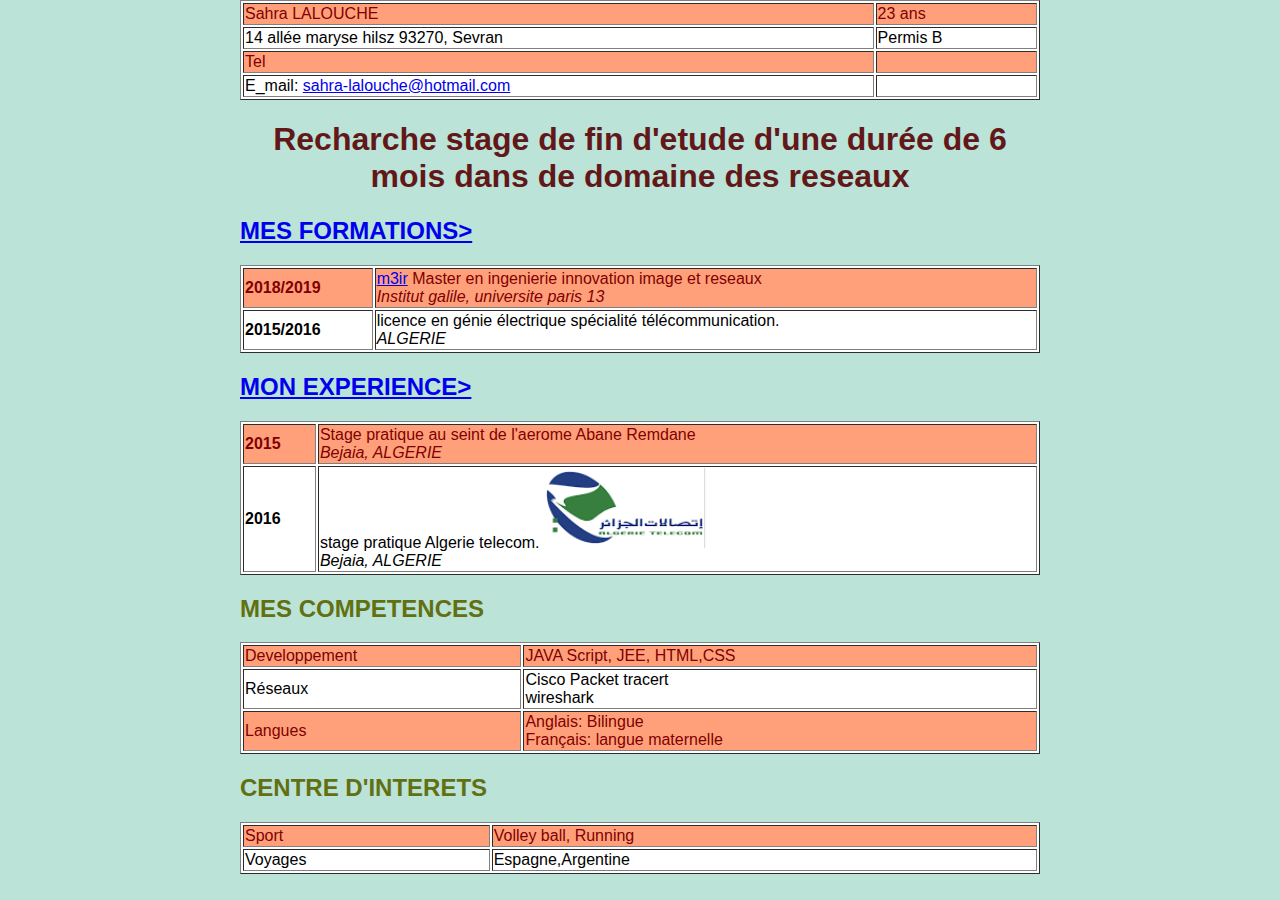
<file: tp1/index.html>
<!doctype html>
<html>

<head>
        <link rel="stylesheet" href="cv.css" /> 
    <meta charset="utf-8">
    <meta http-equiv="x-ua-compatible" content="ie=edge">
    <title>TP1</title>
    <meta name="description" content="">
    <meta name="viewport" content="width=device-width, initial-scale=1">

    <link rel="apple-touch-icon" href="apple-touch-icon.png">
   

    <style>
        table{background-color:white;

        }
         a :hover {color: orange}
         tr :hover {background-color:mediumvioletred   }

        .nth-child{color:maroon;
        background-color:lightsalmon }
       img:hover{
           transform: scale(3)  }

        body {


            background-color:rgba(118, 199, 175, 0.493);
            font-family: system, -apple-system, ".SFNSText-Regular", "San Francisco", "Roboto", "Segoe UI", "Helvetica Neue", "Lucida Grande", sans-serif;
            font-size: 16px;
            margin: 0 auto;
            max-width: 800px;
        }
    </style>

    
</head>

<body>

        <table  width="100%"  border="1px solid black">
             <tr class="nth-child">
                <td> Sahra LALOUCHE</td>
                <td>23 ans</td>
             </tr>
             
              <tr>
                <td>14 allée maryse hilsz 93270, Sevran     </td>
                <td>Permis B </td>
              </tr>
              <tr class="nth-child">
                 <td>Tel</td>
                 <td></td>
              </tr>
              <tr>
                <td>E_mail: <a href="http://www.gmail.com" href="mailto :"sahra-lalouche@hotmail.com>sahra-lalouche@hotmail.com</a> </td>
                <td> </td>
                 </tr>
             
             </table>

    <p >
    <h1 style="text-align: center"  > Recharche stage de fin d'etude d'une durée de 6 mois dans de domaine des reseaux <br/> </h1>
        


    </p>
    

    <p>
        <h2> <a href="Formation.html">MES FORMATIONS></a>   </h2>
        <table  width="100%"  border="1px solid black">
                <tr class="nth-child">
                   <td><strong> 2018/2019</strong></td>
                   <td><a href="https://galilee.univ-paris13.fr/master/master-ingenierie-innovation-images-reseaux-m3ir/">m3ir</a>  Master en ingenierie innovation image et reseaux <br />
                    <em>Institut galile, universite paris 13</em> <br /></td>
                </tr>
                
                 <tr>
                   <td><strong> 2015/2016</strong>     </td>
                   <td> licence en génie électrique spécialité télécommunication.<br />
                    <em>ALGERIE </em> <br /> </td>
                 </tr>
        
         </table>
          


        <h2><a href="Experiences.html"> MON EXPERIENCE> </a>  </h2>
        <table  width="100%"  border="1px solid black">
                <tr class="nth-child">
                   <td><strong> 2015    </strong></td>
                   <td> Stage pratique au seint de l'aerome Abane Remdane<br />
                    <em>Bejaia, ALGERIE</em>  <br /> </td>
                </tr>
                
                 <tr>
                   <td><strong>  2016    </strong></td>
                   <td> stage pratique Algerie telecom.<img src="image1.png" alt="Algerie télécom" width: 10px;
                    height: 10px; /><br />
                    <em>Bejaia, ALGERIE  </em> <br />
                 </tr>
        
         </table>
       


        <h2>MES COMPETENCES </h2>

        <table  width="100%"  border="1px solid black">
               
                <tr class="nth-child">
                        <td>Developpement</td>
                        <td>JAVA Script, JEE, HTML,CSS</td>
                     </tr>
                     <tr>
                            <td>Réseaux</td>
                            <td>Cisco Packet tracert <br/>wireshark</td>
                         </tr>
                         
                <tr class="nth-child">
                        <td>Langues</td>
                        <td>Anglais: Bilingue <br/>Français: langue maternelle</td>
                     </tr>
       </table>
       <h2> CENTRE D'INTERETS <br /> </h2>

       <table  width="100%"  border="1px solid black">
               
            <tr class="nth-child">
                    <td>Sport</td>
                    <td>Volley ball, Running</td>
                 </tr>
                 <tr>
                        <td>Voyages</td>
                        <td>Espagne,Argentine</td>
                     </tr>
   </table>

    </p>

</body>

</html>
</file>
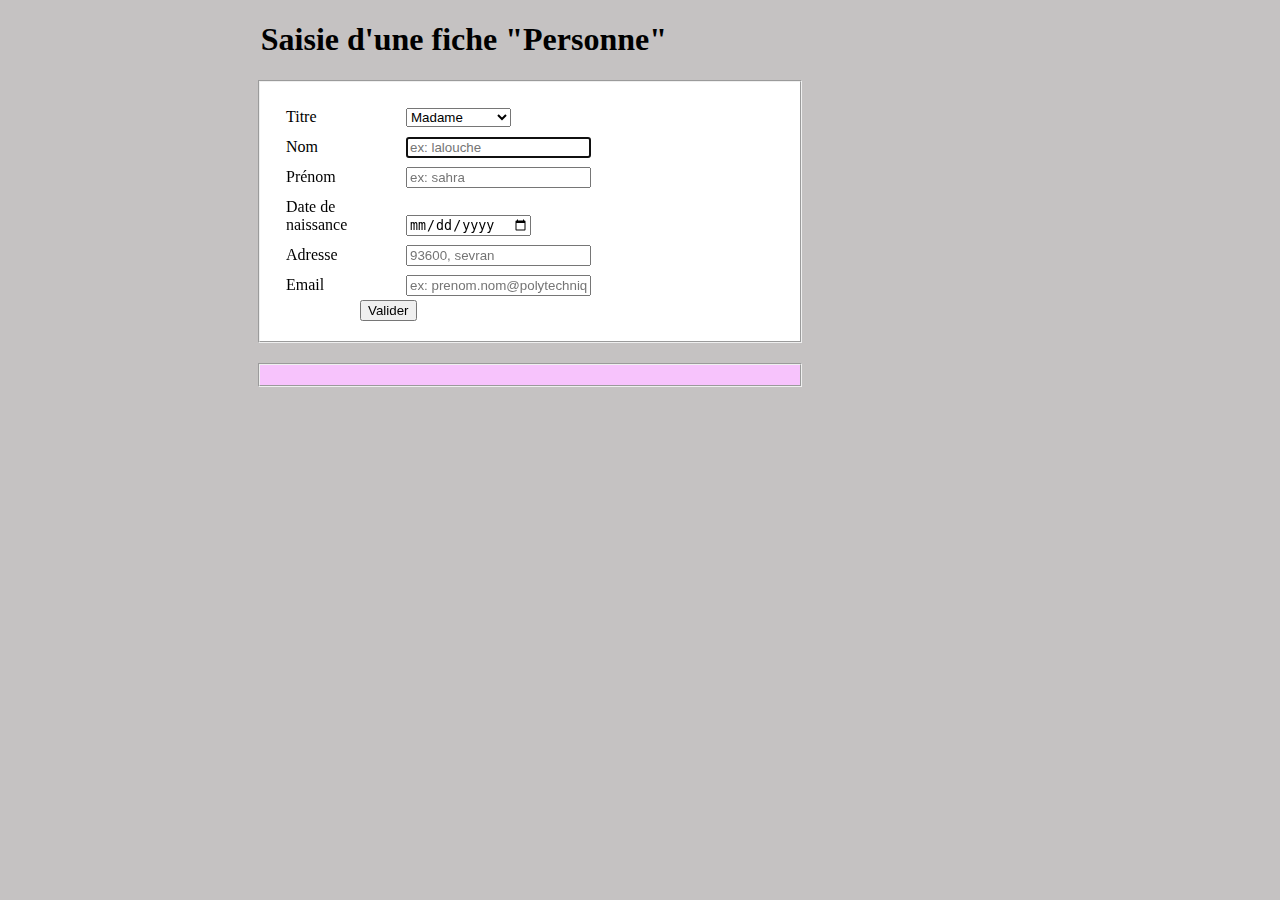
<file: tp2/index.html>
<!DOCTYPE html>
<html>

<head>
  <meta charset="utf-8" />

  <link rel="stylesheet" href="essai2tp2.css" />
  <title>TP2</title>
  <meta name="description" content="">
  <meta name="viewport" content="width=device-width, initial-scale=1">

  <script type="text/javascript" src="formulaire.js"></script>

</head>

<body>

  <h1>Saisie d'une fiche "Personne"</h1>
  <form>
    <fieldset id="section-1">

      <label for="titre">Titre </label>
      <select name="titre">
        <option value="Mme" selected="selected">Madame</option>
        <option value="Mlle">Mademoiselle</option>
        <option value="Mr">Monsieur</option>
      </select> <br />

      <label for="nom">Nom</label>
      <input type="text" name="nom" id="nom" placeholder="ex: lalouche " autofocus  minlength="5" maxlength="20"><br />
      <!--autofocus pour pointer automatiquement le curseur sur la zone nom
e required pour que le champ soit obligatoire-->
      <label for="prenom">Prénom </label>
      <input type="text" name="prenom" id="prenom" placeholder="ex: sahra" minlength="5" maxlength="20"><br>


      <label for="date">Date de naissance </label>
      <input type="date" name="date" id="date" placeholder=" jj/mm/aaa "><br>

      <label for="adress">Adresse</label>
      <input type="adress" name="adress" id="adress" placeholder="93600, sevran" minlength="5" maxlength="50"><br>

      <label for="mail">Email </label>
      <input type="email" name="mail" id="mail" placeholder="ex: prenom.nom@polytechnique.edu" minlength="5" maxlength="30"><br>

      <input type="button" value="Valider" onclick="validation()"><br>


    </fieldset>
  </form>
  <fieldset id="section-2">
    <div id="error"> </div>
  </fieldset>

  <fieldset id="section-3">
    <div id="resultat"> </div>
  </fieldset>



</body>

</html>
</file>
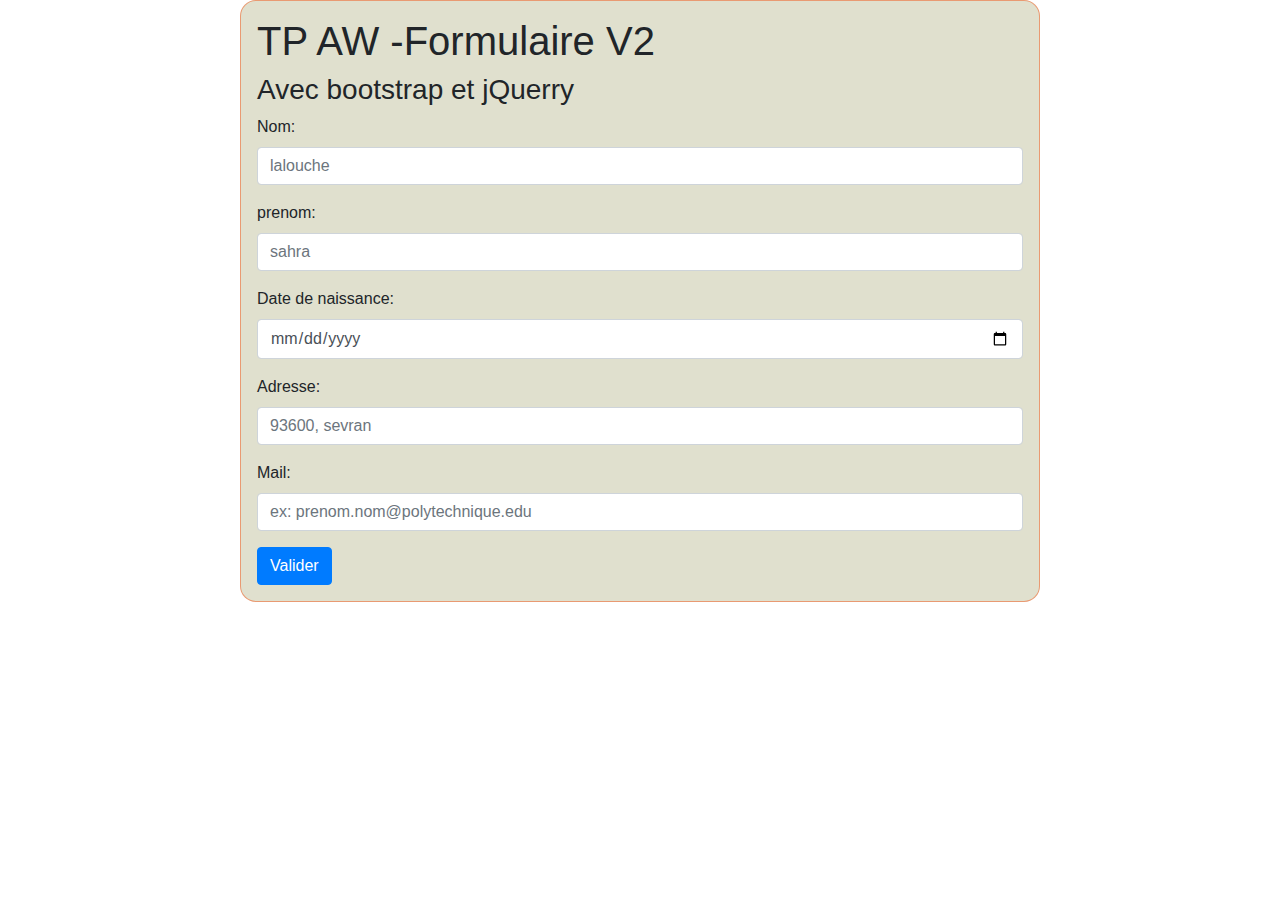
<file: tp3/index.html>
<!doctype html>
<html>
    <head>
        <meta charset="utf-8">
        <meta http-equiv="x-ua-compatible" content="ie=edge">
    
        

        <title>TP3</title>
        <meta name="description" content="">
        <meta name="viewport" content="width=device-width, initial-scale=1">

        <link rel="apple-touch-icon" href="apple-touch-icon.png">
        <script src="js/jquery-3.2.1.slim.min.js"></script>
        <link rel="stylesheet" href="css/bootstrap.min.css">
        <script src="js/popper.min.js"></script>
        <script src="js/bootstrap.min.js"></script>
        <script src="js/validation.js"></script> 


    </head>
    <body> 
            <div class="container" 
            style="margin: 0 auto;

        width: 800px;

        height: 50%;

        padding: 1em;

        border: 1px solid #f34e0d7a ;

        border-radius: 1em;

        background-color:rgba(126, 126, 52, 0.24);"> 

      
                      
        <h1>TP AW -Formulaire V2</h1>
        <h3>Avec bootstrap et jQuerry</h3>
        
       

        <form>
                <div class="form-group">
                     <label for="nom">Nom: </label>
                     <input type="text" class="form-control  champ" id="nom" placeholder="lalouche" >
                </div>
                <div class="form-group">
                    <label for="prenom">prenom: </label>
                    <input type="text" class="form-control champ" id="prenom" placeholder="sahra" >
                </div>
                <div class="form-group">
                     <label for="date">Date de naissance: </label>
                    <input type="date" class="form-control  champ" id="date" placeholder=" jj/mm/aaa ">
                      </div>

                <div class="form-group">
                    <label for="adress">Adresse: </label>
                    <input type="adress" class="form-control  champ" id="adress" placeholder="93600, sevran" >
                </div>
                <div class="form-group">
                    <label for="mail">Mail: </label>
                    <input type="email" class="form-control  champ" id="mail" placeholder="ex: prenom.nom@polytechnique.edu" >
                </div>


                <div id ="envoyer"> 
                        <input class="btn btn-primary" type="button" value="Valider"  />
                        </div>

              </form>
        
        </div>  


        <div class="modal" tabindex="-1" role="dialog" id="myModal">
                <div class="modal-dialog" role="document">
                  <div class="modal-content">
                    <div class="modal-header">
                      <h5 class="modal-title">Modal title</h5>
                      <button type="button" class="close" data-dismiss="modal" aria-label="Close">
                        <span aria-hidden="true">&times;</span>
                      </button>
                    </div>
                    <div class="modal-body">

</div>
                    <div class="modal-footer">
                    
                       <button type="button" class="btn btn-primary">Save changes</button>
                      <button type="button" class="btn btn-secondary" data-dismiss="modal">Close</button>
                    </div>
                  </div>
                </div>
              </div>
    </body>
</html>
</file>
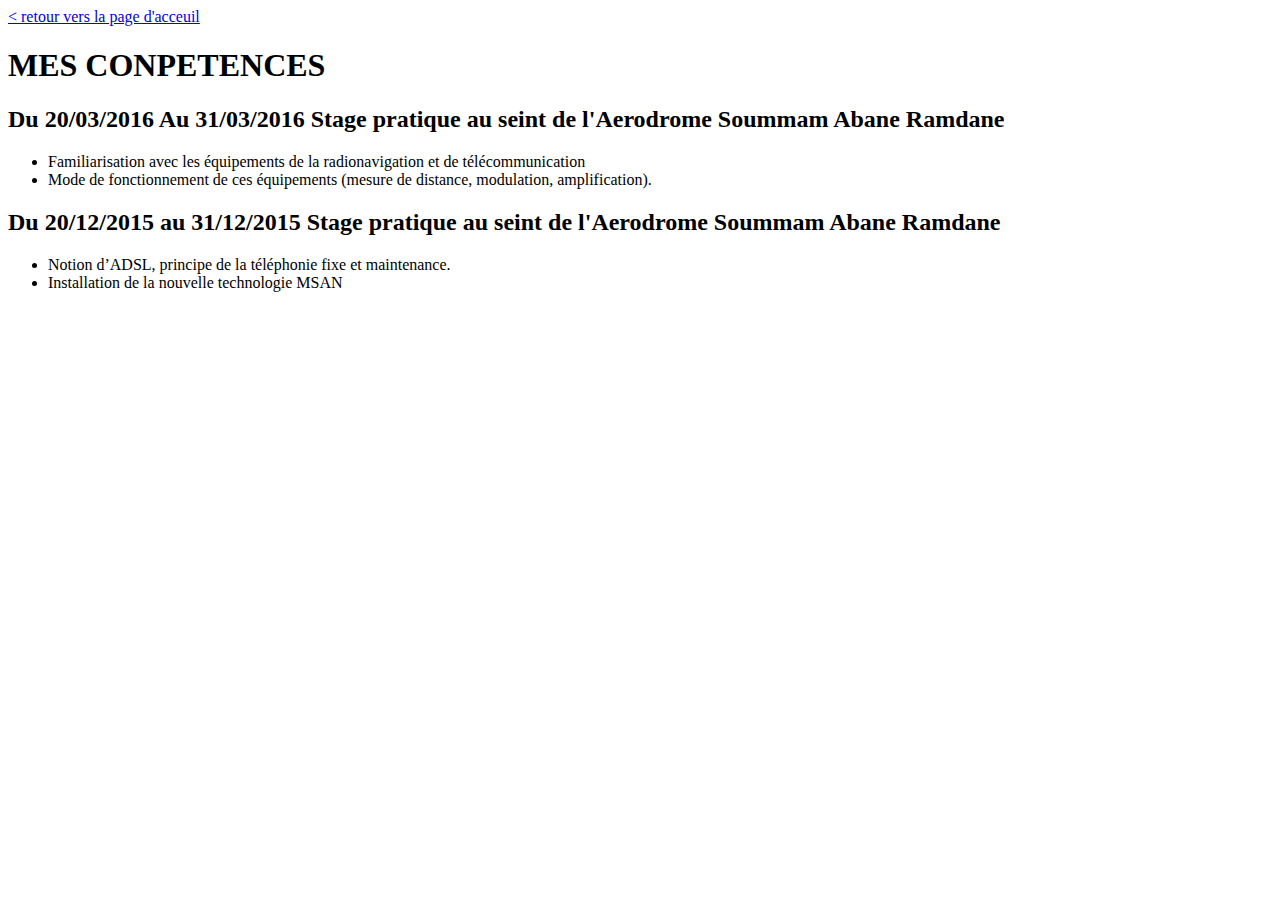
<file: tp1/Experiences.html>
<!DOCTYPE html>
<html>
  <head>
    <meta charset="utf-8" />

   
  </head>
 
    <body>

          <a href="index.html"> < retour vers la page d'acceuil </a>
       
            <h1> MES CONPETENCES </h1>
            <p>
                    <h2> <strong> Du 20/03/2016 Au 31/03/2016</strong> 
                        Stage pratique au seint de l'Aerodrome Soummam Abane Ramdane </strong>  </h2>

                    <ul>
                            <li> Familiarisation avec les équipements de la
                                    radionavigation et de télécommunication  <br/> 
                            </li>
          
                            <li> Mode de fonctionnement de ces
                                    équipements (mesure de distance,
                                    modulation, amplification).  <br/> 
                            </li>
          
                        </ul>

                        <h2> <strong> Du 20/12/2015 au 31/12/2015</strong> 
                            Stage pratique au seint de l'Aerodrome Soummam Abane Ramdane </strong>  </h2>
    
                        <ul>
                                <li> Notion d’ADSL, principe de la téléphonie
                                        fixe et maintenance.  <br/> 
                                </li>
              
                                <li> Installation de la nouvelle technologie MSAN   <br/> 
                                </li>
              
                            </ul>
            </p>
       
       </body>
       </html>
</file>
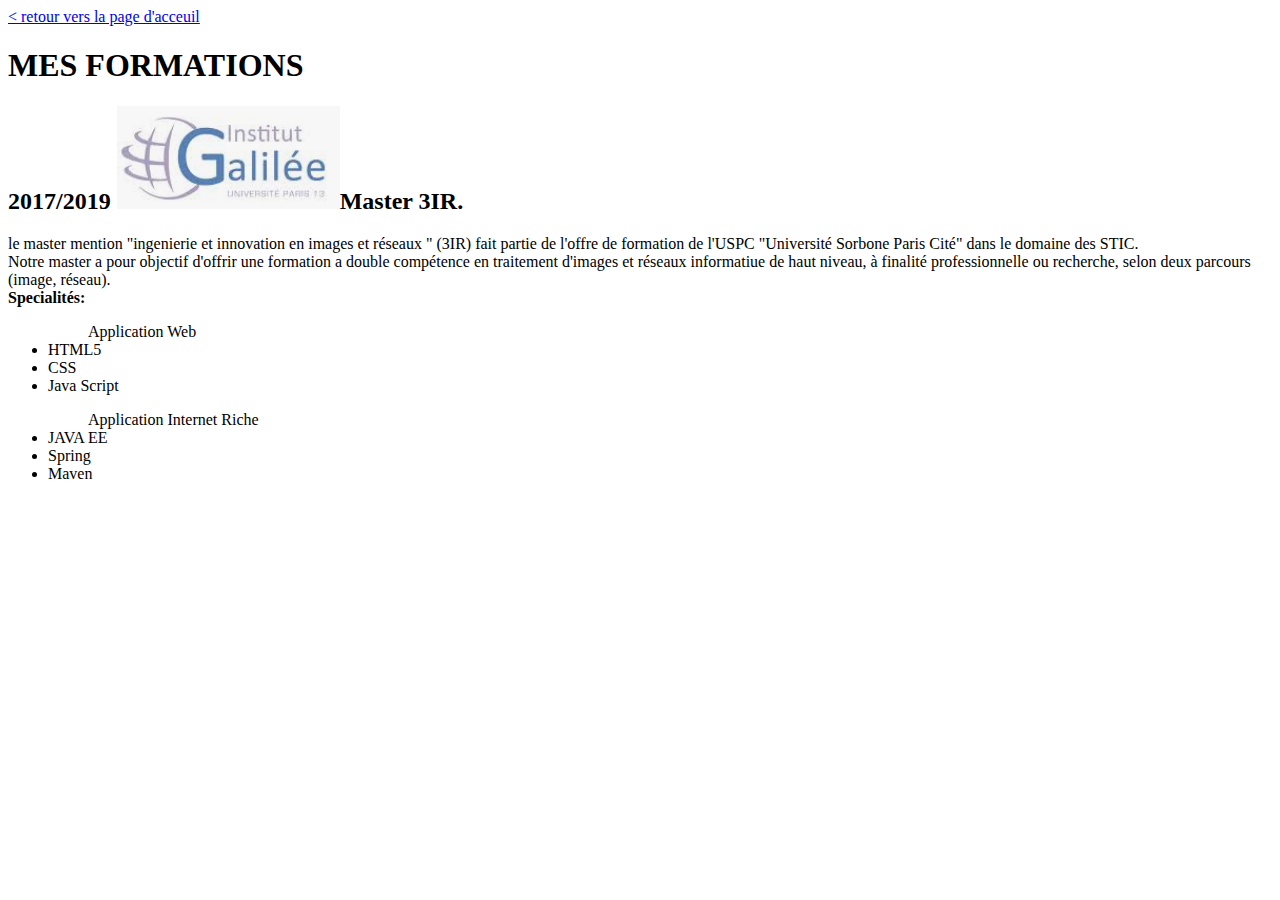
<file: tp1/Formation.html>
<!DOCTYPE html>
<html>
  <head>
    <meta charset="utf-8" />

   
  </head>
 
  <body>
      <a href="index.html">  < retour vers la page d'acceuil </a>
  	<p>
  		<h1> MES FORMATIONS <br/>
        </h1>
        <h2> <strong> 2017/2019</strong> <img src="image3.png" alt="Institut Galillé " 
          title="logo Institut Galillé"  width: 3px; height: 3px; /><strong>Master 3IR.  </strong>  </h2>

        le master mention "ingenierie et innovation en images et réseaux "
        (3IR) fait partie de l'offre de formation de l'USPC "Université Sorbone Paris Cité" 
        dans le domaine des STIC.  <br/>
        Notre master a pour objectif d'offrir une formation a double compétence en traitement d'images et réseaux 
        informatiue de haut niveau, à finalité professionnelle ou recherche, selon deux parcours (image, réseau).<br/>
         <strong> Specialités: </strong> <br/>

         <ul>
            <ol> Application Web  </ol>
                <li> HTML5 </li>
                <li> CSS </li>
                  <li> Java Script </li>
              
          </ul>
          <ul>
              <ol> Application Internet Riche  </ol>
                  <li> JAVA EE </li>
                  <li> Spring </li>
                    <li> Maven </li>
                
            </ul>
              </p>
              </body>
              </html>
</file>
<file: tp1/cv.css>
h1 {
    color: rgb(98, 24, 24);
}
h2 {
    color: rgb(98, 112, 17);
}
</file>
<file: tp2/essai2tp2.css>
input[type="button"] {
    text-align: left;
   margin-left: 16%;
  
  } 

 body{ 
    font-size: 16px;
    font-family: Verdana sans-serif ;
    background-color: rgb(197, 194, 194);           
}
#section-1 {
   max-width: 500px;
    background-color: white;
padding: 20px;
margin: 20px  250px;
}
#section-2 { 
   /* margin-left: 20%;*/
    background-color: rgb(247, 195, 252);
    padding: 10px;
    margin: 0px 250px;
    width: 520px;
}

    #section-3 {
        display: none;
        background-color: rgb(44, 161, 34);
        padding: 10px;
        margin: 0px  250px;
        width: 520px;
    }
    


h1{ margin-left: 20%;}

 input:focus,   {
 background: rgb(202, 221, 233) ; 
 font: 1em sans-serif;
}

label {/*concernant les champs a remplir*/
width: 110px;
display: inline-block;
text-align: left;
margin: 6px; } 

/*div [id ="error"] { 
    background-color: rgba(248, 140, 225, 0.822);
    padding: 5px;
    border: 1px solid black ; }
   
    div [id="resultat"] { 
        background-color: rgba(163, 250, 167, 0.822);
        padding: 5px;
        /*border: 1px solid black;*/ 
      /*  :required{ background-color: brown}*/
</file>
